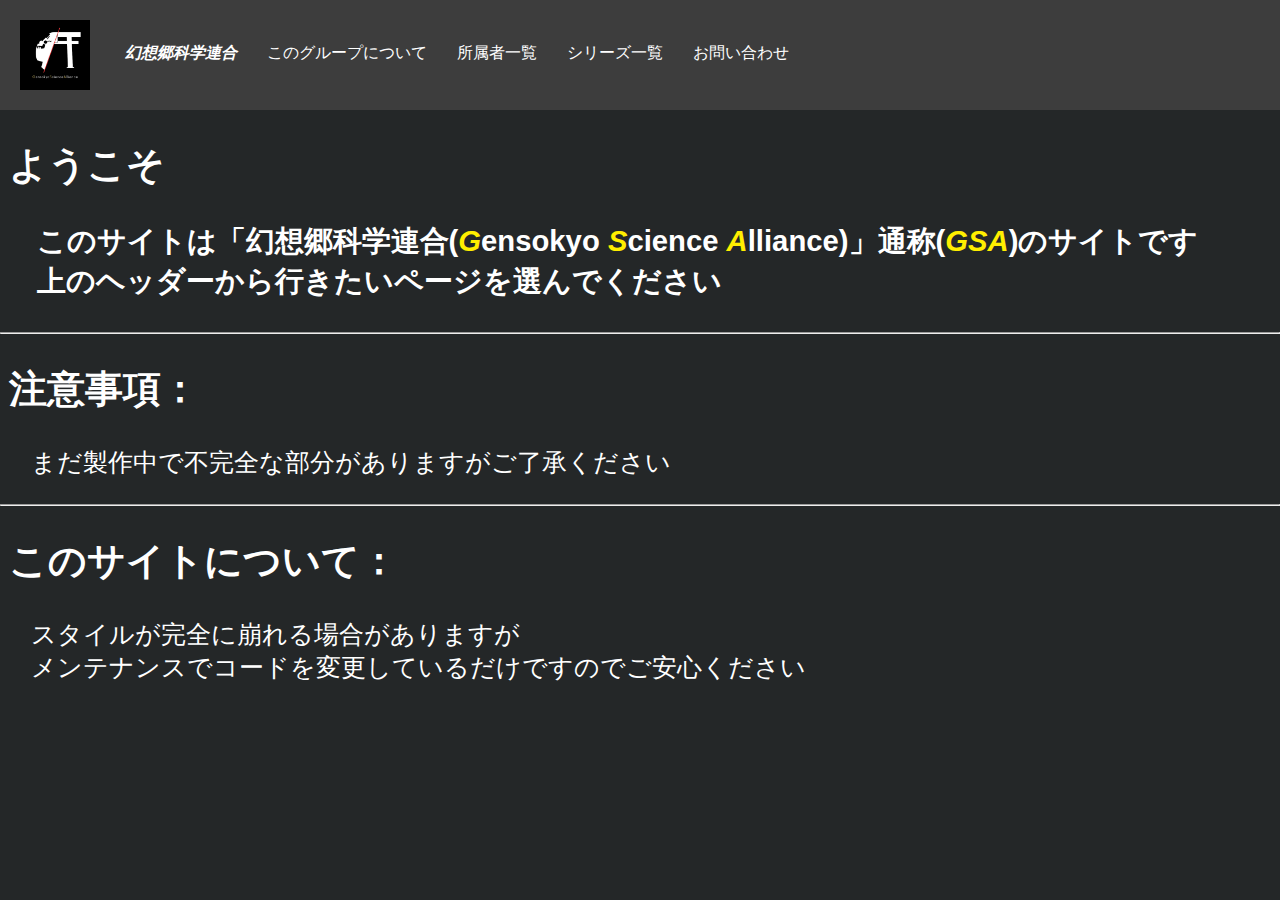
<file: index.html>
<!DOCTYPE html>
<html lang="ja">
  <head>
    <meta charset="utf-8">
    <title>幻想郷科学連合</title>
    <meta name="viewport" content="width=device-width, initial-scale=0.5">
    <meta name="description" content="幻想郷科学連合の公式サイトです">
    <meta name="keywords" content="幻想郷科学連合, GSA, Gensokyo Science Alliance">
    <link rel="icon" href="gsa-logo.webp"/>
    <base href="https://sigurumya.github.io/gensokyosciencealliance/">
    <script src="menubar.js"></script>
    <link rel="stylesheet" href="menubar.css">
    <link rel="stylesheet" href="index.css">
  </head>
  <body>
    <header class="header">
        <a href="index.html"><img class="header-logo" src="gsa-logo.webp" alt="logo"></a>
      <div class="header-list">
        <a href="index.html"><em>幻想郷科学連合</em></a>
        <a href="main/info.html">このグループについて</a>
        <a href="main/member.html">所属者一覧</a>
        <a href="main/series.html">シリーズ一覧</a>
        <a href="main/contact.html">お問い合わせ</a>
        <a class="menuicon">≡</a>
      </div>
    </header>
      <div class="main">
        <div class="main-top"></div>
        <h2>ようこそ</h2>
        <h3>このサイトは「幻想郷科学連合(<em>G</em>ensokyo <em>S</em>cience <em>A</em>lliance)」通称(<em>GSA</em>)のサイトです<br>
            上のヘッダーから行きたいページを選んでください</h3>
        <hr>
        <h2>注意事項：</h2>
        <p>まだ製作中で不完全な部分がありますがご了承ください</p>
        <hr>
        <h2>このサイトについて：</h2>
        <p>スタイルが完全に崩れる場合がありますが<br>
           メンテナンスでコードを変更しているだけですのでご安心ください</p>
      </div>
    </body>
</html>
</file>
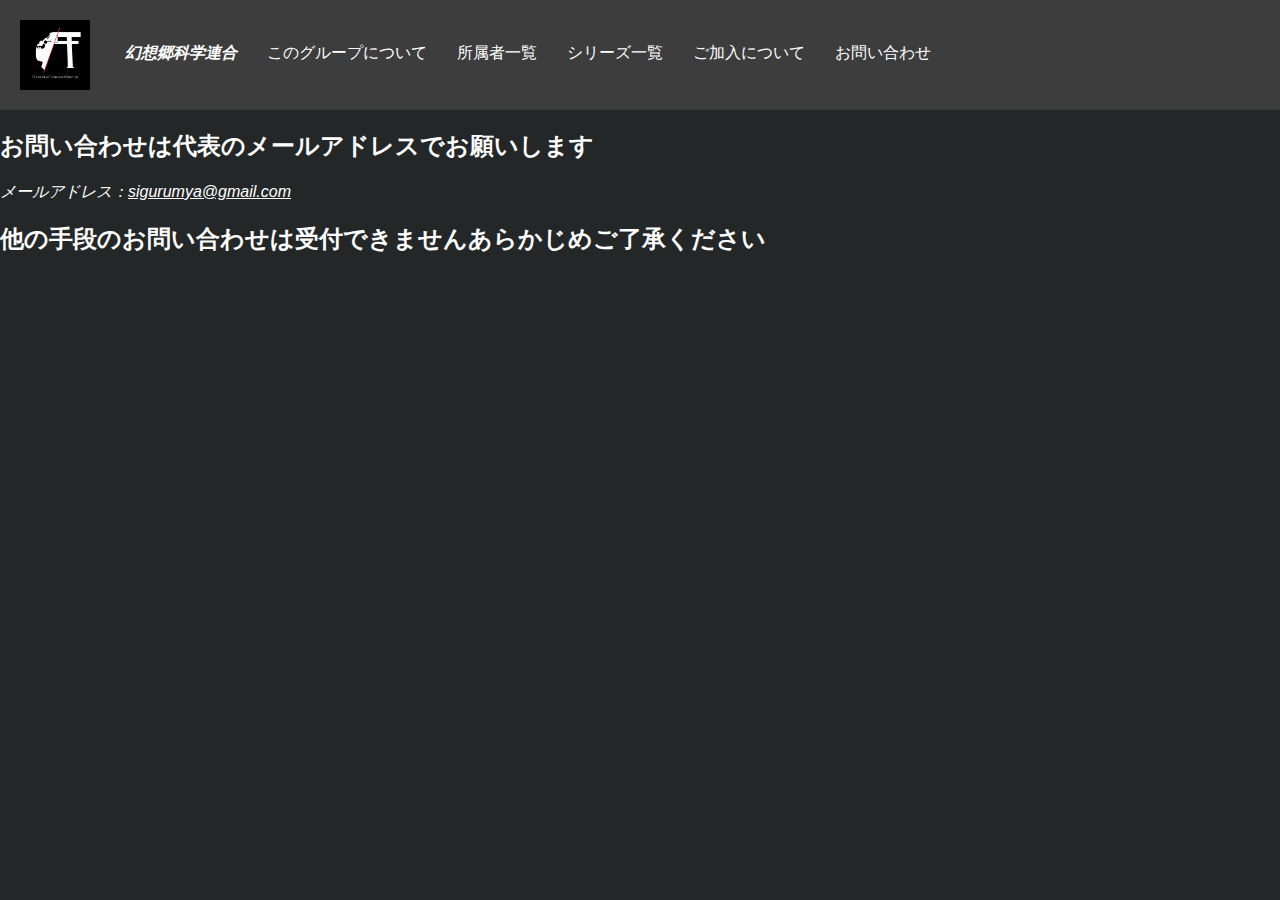
<file: main/contact.html>
<!DOCTYPE html>
<html lang="ja">
  <head>
    <meta charset="utf-8">
    <title>お問い合わせ - 幻想郷科学連合</title>
    <meta name="viewport" content="width=device-width, initial-scale=0.5">
    <meta name="description" content="幻想郷科学連合へのお問い合わせページです">
    <meta name="keywords" content="幻想郷科学連合, GSA, Gensokyo Science Alliance, お問い合わせ">
    <link rel="icon" href="gsa-logo.webp"/>
    <base href="https://sigurumya.github.io/gensokyosciencealliance/">
    <script src="menubar.js"></script>
    <link rel="stylesheet" href="menubar.css">
    <link rel="stylesheet" href="main/contact.css">
  </head>
  <body>
    <header class="header">
      <a href="index.html"><img class="header-logo" src="gsa-logo.webp" alt="logo"></a>
      <div class="header-list">
        <a href="index.html"><em>幻想郷科学連合</em></a>
        <a href="main/info.html">このグループについて</a>
        <a href="main/member.html">所属者一覧</a>
        <a href="main/series.html">シリーズ一覧</a>
        <a href="main/newmember.html">ご加入について</a>
        <a href="main/contact.html">お問い合わせ</a>
        <a class="menuicon">≡</a>
      </div>
    </header>
        <div class="main">
            <div class="main-top"></div>
            <h2>お問い合わせは代表のメールアドレスでお願いします</h2>
            <address>メールアドレス：<a href="mailto:sigurumya@gmail.com">sigurumya@gmail.com</a></address>
            <h2>他の手段のお問い合わせは受付できませんあらかじめご了承ください</h2>
        </div>
    </body>
</html>
</file>
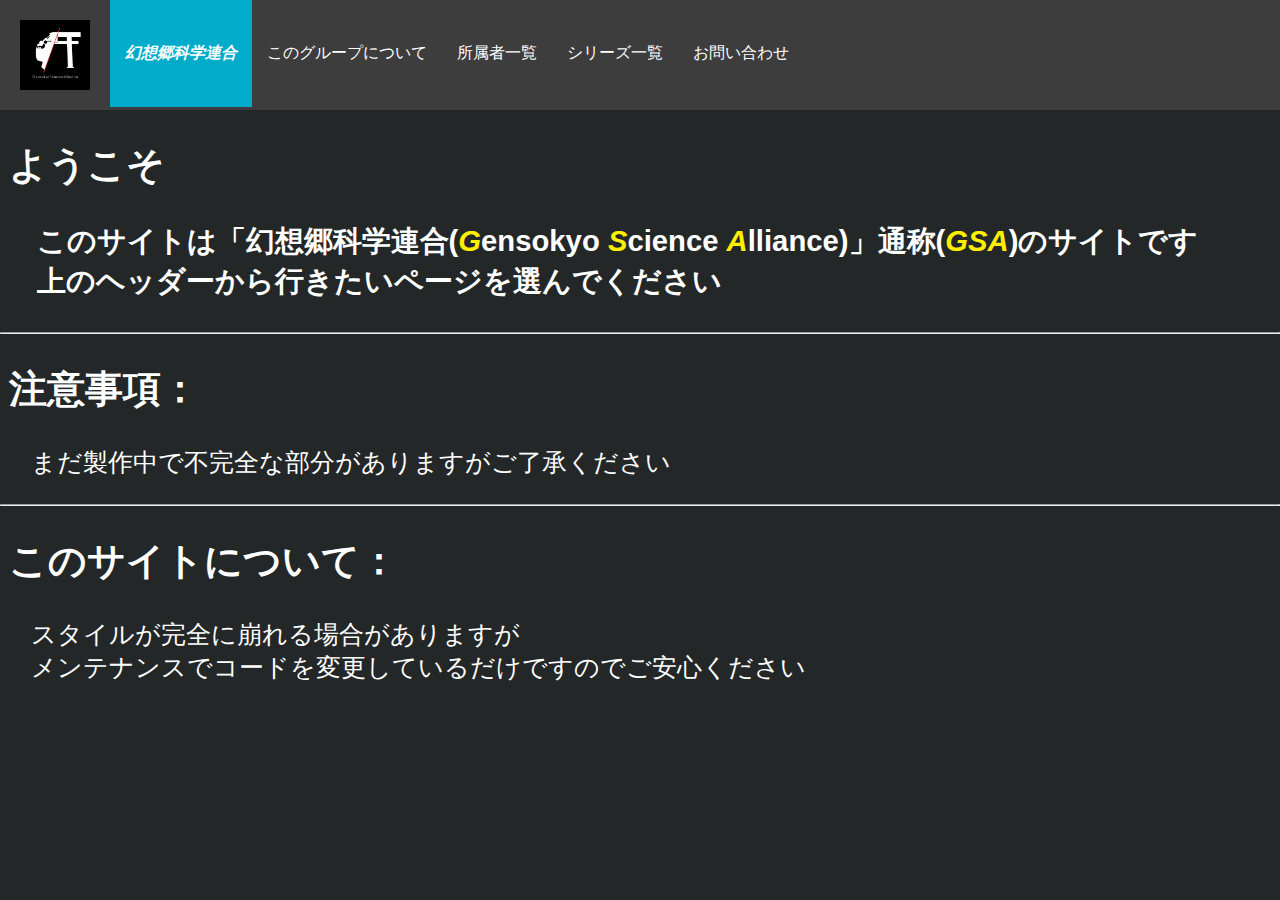
<file: main/maintenance.html>
<!DOCTYPE html>
<html lang="ja">
  <head>
    <meta charset="utf-8">
    <title>メンテナンス中です - 幻想郷科学連合</title>
    <meta name="viewport" content="width=device-width, initial-scale=0.5">
    <meta name="description" content="申し訳ございません現在このサイトはメンテナンス中です">
    <link rel="icon" href="gsa-logo.webp"/>
    <base href="https://sigurumya.github.io/gensokyosciencealliance/">
    <script src="main/maintenance.js"></script>
    <link rel="stylesheet" href="main/maintenance.css">
  </head>
  <body>
    <h1>メンテナンス中です<br>今しばらくお待ちください…</h1>
    <h2>終了予定時刻：<spen id="time"></spen></h2>
  </body>
</html>
</file>
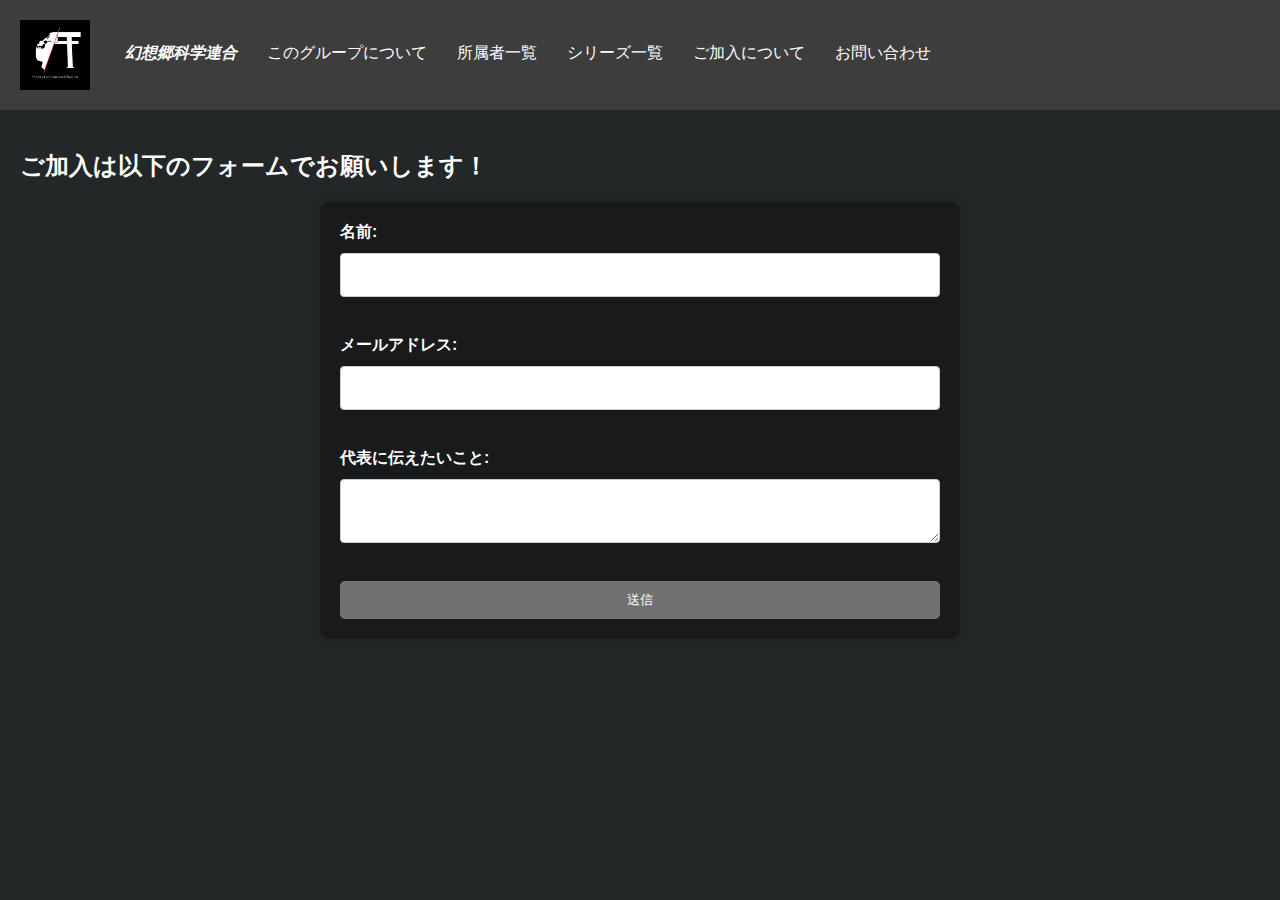
<file: main/newmember.html>
<!DOCTYPE html>
<html lang="ja">
  <head>
    <meta charset="utf-8">
    <title>ご加入について - 幻想郷科学連合</title>
    <meta name="viewport" content="width=device-width, initial-scale=0.5">
    <meta name="description" content="幻想郷科学連合のご加入についてのページです">
    <meta name="keywords" content="幻想郷科学連合, GSA, Gensokyo Science Alliance, ご加入について">
    <link rel="icon" href="gsa-logo.webp"/>
    <base href="https://sigurumya.github.io/gensokyosciencealliance/">
    <script src="menubar.js"></script>
    <link rel="stylesheet" href="menubar.css">
    <link rel="stylesheet" href="main/newmember.css">
  </head>
  <body>
    <header class="header">
      <a href="index.html"><img class="header-logo" src="gsa-logo.webp" alt="logo"></a>
      <div class="header-list">
        <a href="index.html"><em>幻想郷科学連合</em></a>
        <a href="main/info.html">このグループについて</a>
        <a href="main/member.html">所属者一覧</a>
        <a href="main/series.html">シリーズ一覧</a>
        <a href="main/newmember.html">ご加入について</a>
        <a href="main/contact.html">お問い合わせ</a>
        <a class="menuicon">≡</a>
      </div>
    </header>
      <div class="main">
        <div class="main-top"></div>
        <h2>ご加入は以下のフォームでお願いします！</h2>
        <form action="https://formspree.io/f/xyzeewgq" method="POST">
          <label for="name">名前:</label>
          <input type="text" id="name" name="name" required>
          <br>
          <label for="email">メールアドレス:</label>
          <input type="email" id="email" name="email" required>
          <br>
          <label for="message">代表に伝えたいこと:</label>
          <textarea id="message" name="message" required></textarea>
          <br>
          <button type="submit">送信</button>
        </form>
      </div>
    </body>
</html>
</file>
<file: menubar.css>
body{
  margin: 0;
  color: #ffffff;
  background-color: #242728;
  font-family: "Avenir Next", "Hiragino Kaku Gothic ProN W3", sans-serif;
}
.header {
  overflow: hidden;
  position: fixed;
  background-color: #3d3d3d;
  z-index: 1;
  top: 0px;
  left: 0px;
  width: 100%;
} 
.header-logo {
  width: 70px;
  height: 70px;
  float: left;
  padding: 20px;
}
.header-list em{
  float: left;
  color: #ffffff;
  font-weight: 900;
}
.header-list a{
  color: #ffffff;
  cursor: pointer;
  display: block;
  float: left;
  padding: 43px 15px;
  text-align: center;
  text-decoration: none;
  background-color: #3d3d3d;
}
.header-list a:hover {
  background-color: #ff9600;
  color: black;
}
.header-list a.active {
  background-color: #00acca;
  color: black;
}
.header-list .menuicon {
  display: none;
  font-weight: bold;
}
@media screen and (max-width: 1042px) {
  .header-list a:not(:first-child) {
  display: none;
  }
  .header-list a.menuicon {
    display: block;
    padding: 43px 43px;
    float: right;
  }
  .header-list.open a {
    float: none;
    display: block;
    text-align: left;
  }
  .header-list.open .menuicon {
    position: absolute;
    right: 0;
    top: 0;
  }
}
.main-top{
  padding: 110px 0px 0px 0px;
}
</file>
<file: index.css>
.main{
  font-size: 25px;
}
.main h2{
  padding-left: 0.25em;
}
.main h3{
  padding-left: 1.25em;
}
.main p{
  padding-left: 1.25em;
}
.main em{
  color: #ffee00;
  font-weight: bold;
}
</file>
